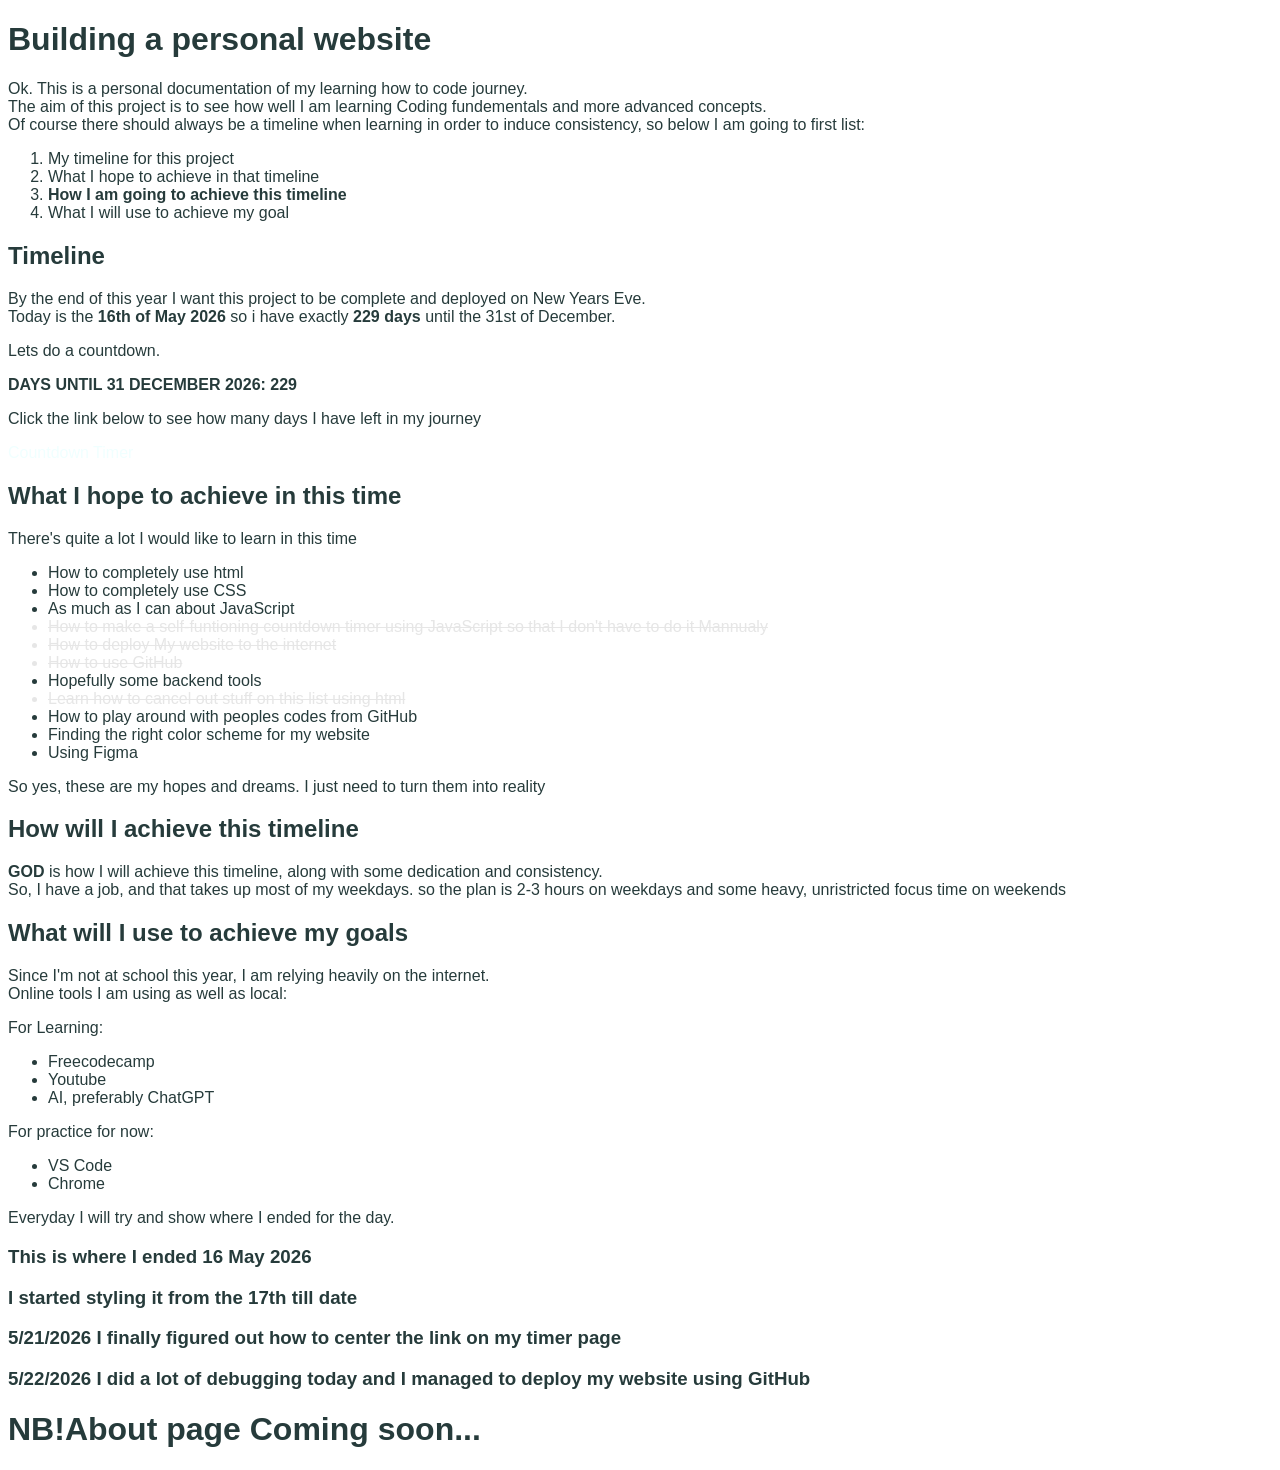
<file: index.html>
<!DOCTYPE html>
<html lang="en"> 
<head>
    <meta charset="UTF-8">
    <meta name="viewport" content="width=device-width, initial-scale=1.0">
    <title>Ocean.dev</title>
    <link rel="stylesheet" href="style.css">
</head>
<body>
<h1>Building a personal website </h1> 
<p>Ok. This is a personal documentation of my learning how to code journey.<br>The aim of this project is to see how well I am learning Coding fundementals and more advanced concepts.<br>Of course there should always be a timeline when learning in order to induce consistency, so below I am going to first list:<b></b> 
    <ol>
        <li>My timeline for this project</li>
        <li>What I hope to achieve in that timeline</li>
        <li><strong>How I am going to achieve this timeline</strong></li>
        <li>What I will use to achieve my goal</li>

    
    </ol>  
    <section>
        <h2>Timeline</h2>
        <p>By the end of this year I want this project to be complete and deployed on New Years Eve.<br>Today is the <strong>16th of May 2026</strong> so i have exactly <strong>229 days </strong>until the 31st of December. </p>
        <p>Lets do a countdown.</p>
        <p><strong>DAYS UNTIL 31 DECEMBER 2026: 229</strong></p>
        <P>Click the link below to see how many days I have left in my journey</P>
        <a href="countdown-timer/timer.html">Countdown Timer</a>
    </section>
    <section>
        <h2>What I hope to achieve in this time</h2>
        <p>There's quite a lot I would like to learn in this time</p>
        <ul>
            <li>How to completely use html</li>
            <li>How to completely use CSS</li>
            <li>As much as I can about JavaScript</li>
            <li class="done">How to make a self-funtioning countdown timer using JavaScript so that I don't have to do it Mannualy</li>
            <li class="done">How to deploy My website to the internet</li>
            <li class="done">How to use GitHub</li>
            <li>Hopefully some backend tools</li>
            <li class="done">Learn how to cancel out stuff on this list using html</li>
            <li>How to play around with peoples codes from GitHub</li>
            <li>Finding the right color scheme for my website</li>
            <li>Using Figma</li>

            
        </ul>
        <p>So yes, these are my hopes and dreams. I just need to turn them into reality</p>
    </section>
    <section>
        <h2>How will I achieve this timeline</h2>
        <p><strong>GOD</strong> is how I will achieve this timeline, along with some dedication and consistency.<br>So, I have a job, and that takes up most of my weekdays. so the plan is 2-3 hours on weekdays and some heavy, unristricted focus time on weekends</p>
    </section>
    <section>
        <h2>What will I use to achieve my goals</h2>
        <p>Since I'm not at school this year, I am relying heavily on the internet.<br>Online tools I am using as well as local:</p>
        <p>For Learning:</p>
        <ul>
            <li>Freecodecamp</li>
            <li>Youtube</li>
            <li>AI, preferably ChatGPT</li>
        </ul>
        <p>For practice for now:</p>   
        <ul><li>VS Code</li>
            <li>Chrome</li>
        </ul>
    </section>
    <p>Everyday I will try and show where I ended for the day.</p>
    <h3>This is where I ended 16 May 2026</h3>
    <h3>I started styling it from the 17th till date</h3>
    <h3>5/21/2026  I finally  figured out how to center the link on my timer page</h3>
    <h3>5/22/2026  I did a lot of debugging today and I managed to deploy my website using GitHub</h3>

    <h1>NB!About page Coming soon...</h1>
</body>
</html>
</file>
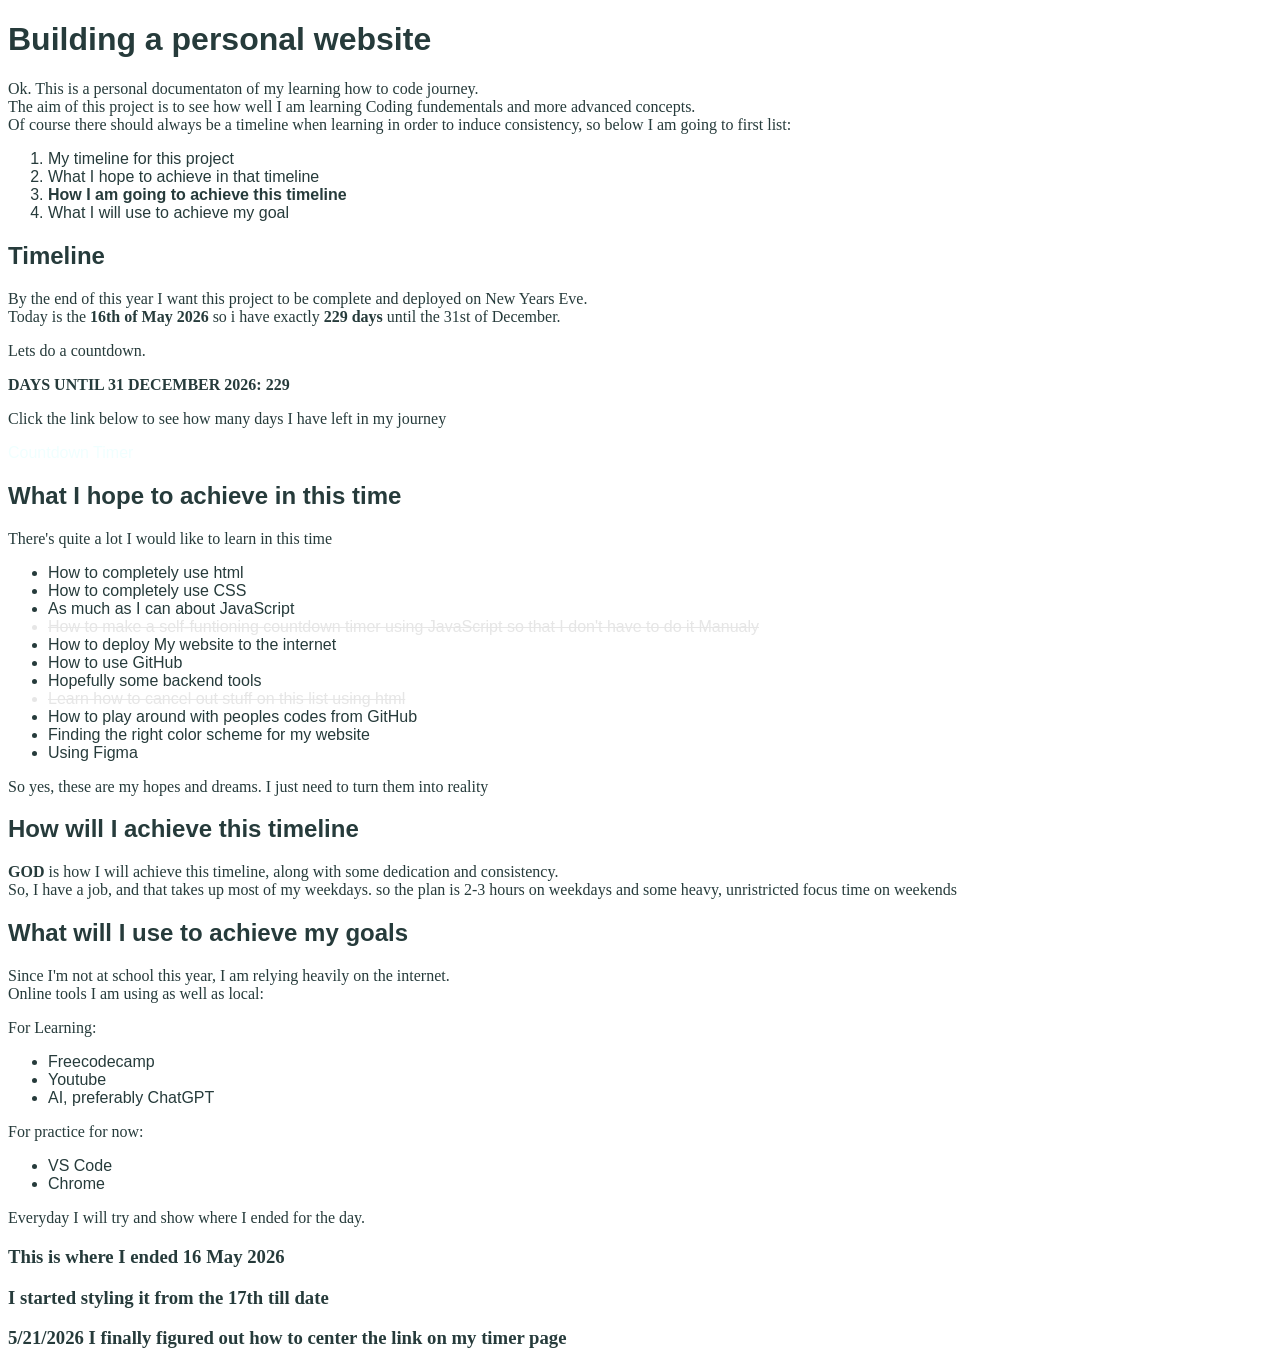
<file: Phenyo's Personal website/index.html>
<!DOCTYPE html>
<html lang="en"> 
<head>
    <meta charset="UTF-8">
    <meta name="viewport" content="width=device-width, initial-scale=1.0">
    <title>Phenyo's Personal Page</title>
    <link rel="stylesheet" href="style.css">
</head>
<body>
<h1>Building a personal website </h1> 
<p>Ok. This is a personal documentaton of my learning how to code journey.<br>The aim of this project is to see how well I am learning Coding fundementals and more advanced concepts.<br>Of course there should always be a timeline when learning in order to induce consistency, so below I am going to first list:<b></b> 
    <ol>
        <li>My timeline for this project</li>
        <li>What I hope to achieve in that timeline</li>
        <li><strong>How I am going to achieve this timeline</strong></li>
        <li>What I will use to achieve my goal</li>

    
    </ol>  
    <section>
        <h2>Timeline</h2>
        <p>By the end of this year I want this project to be complete and deployed on New Years Eve.<br>Today is the <strong>16th of May 2026</strong> so i have exactly <strong>229 days </strong>until the 31st of December. </p>
        <p>Lets do a countdown.</p>
        <p><strong>DAYS UNTIL 31 DECEMBER 2026: 229</strong></p>
        <P>Click the link below to see how many days I have left in my journey</P>
        <a href="Countdown-Timer/timer.html">Countdown Timer</a>
    </section>
    <section>
        <h2>What I hope to achieve in this time</h2>
        <p>There's quite a lot I would like to learn in this time</p>
        <ul>
            <li>How to completely use html</li>
            <li>How to completely use CSS</li>
            <li>As much as I can about JavaScript</li>
            <li class="done">How to make a self-funtioning countdown timer using JavaScript so that I don't have to do it Manualy</li>
            <li>How to deploy My website to the internet</li>
            <li>How to use GitHub</li>
            <li>Hopefully some backend tools</li>
            <li class="done">Learn how to cancel out stuff on this list using html</li>
            <li>How to play around with peoples codes from GitHub</li>
            <li>Finding the right color scheme for my website</li>
            <li>Using Figma</li>

            
        </ul>
        <p>So yes, these are my hopes and dreams. I just need to turn them into reality</p>
    </section>
    <section>
        <h2>How will I achieve this timeline</h2>
        <p><strong>GOD</strong> is how I will achieve this timeline, along with some dedication and consistency.<br>So, I have a job, and that takes up most of my weekdays. so the plan is 2-3 hours on weekdays and some heavy, unristricted focus time on weekends</p>
    </section>
    <section>
        <h2>What will I use to achieve my goals</h2>
        <p>Since I'm not at school this year, I am relying heavily on the internet.<br>Online tools I am using as well as local:</p>
        <p>For Learning:</p>
        <ul>
            <li>Freecodecamp</li>
            <li>Youtube</li>
            <li>AI, preferably ChatGPT</li>
        </ul>
        <p>For practice for now:</p>   
        <ul><li>VS Code</li>
            <li>Chrome</li>
        </ul>
    </section>
    <p>Everyday I will try and show where I ended for the day.</p>
    <h3>This is where I ended 16 May 2026</h3>
    <h3>I started styling it from the 17th till date</h3>
    <h3>5/21/2026  I finally  figured out how to center the link on my timer page</h3>
</body>
</html>
</file>
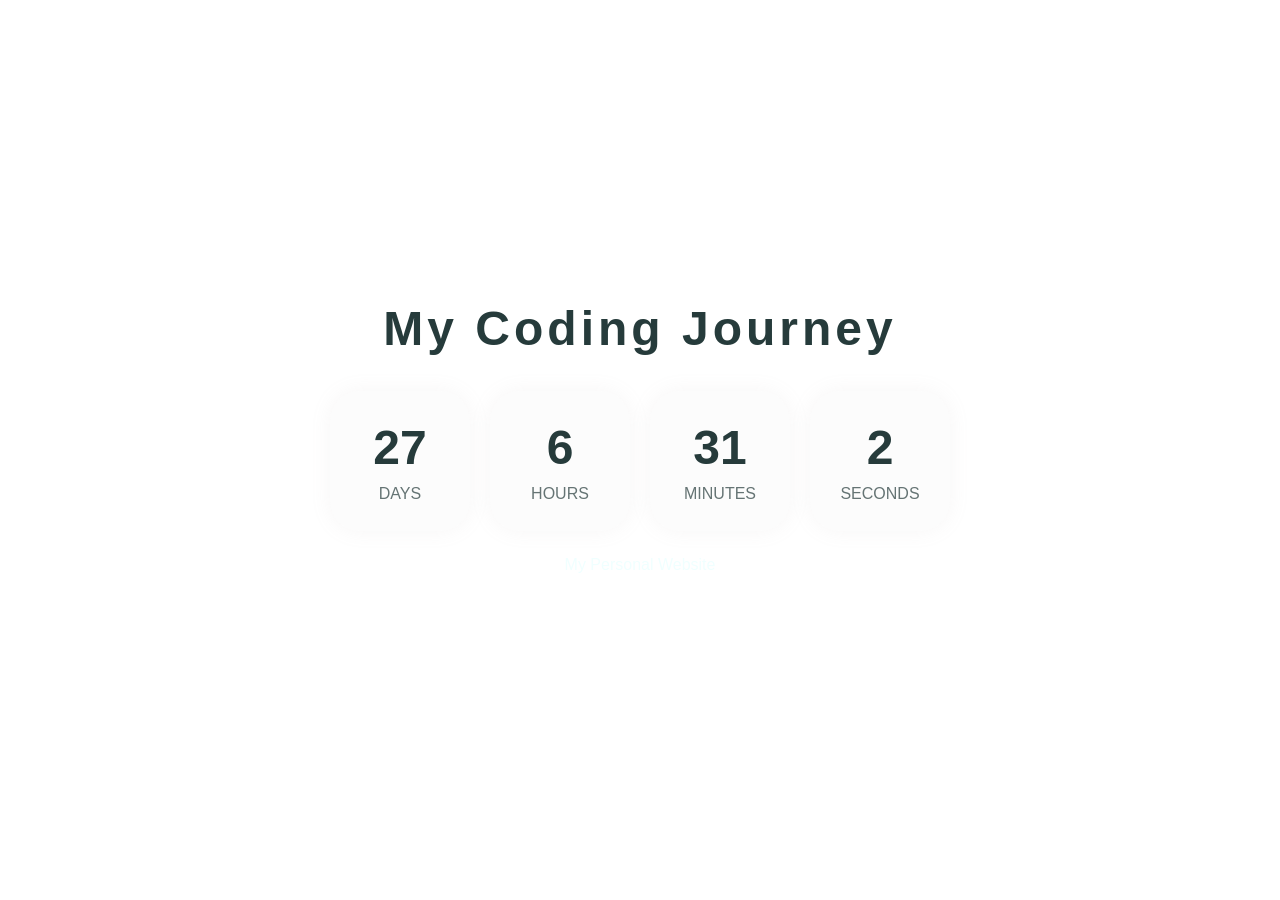
<file: Phenyo's Personal website/countdown-timer/index.html>
<!DOCTYPE html>
<html lang="en">
<head>
    <meta charset="UTF-8">
    <meta name="viewport" content="width=device-width, initial-scale=1.0">
    <title>Aesthetic Timer</title>
    <link rel="stylesheet" href="style.css">
</head>
<body>

 <div class="main">
    <div class="container">
        <h1>My Coding Journey</h1>

        <div class="timer">

            <div class="time-box">
                <span id="days">00</span>
                <p>DAYS</p>
            </div>

            <div class="time-box">
                <span id="hours">00</span>
                <p>HOURS</p>
            </div>

            <div class="time-box">
                <span id="minutes">00</span>
                <P>MINUTES</P>
            </div>

            <div class="time-box">
                <span id="seconds">00</span>
                <p>SECONDS</p>
            </div>
        </div>
        <div class="link">
                <a href="../index.html">My Personal Website</a>
               </div>
    </div>
    </div>
      
    
  <script src="script.js"></script>
</body>
</html>
</file>
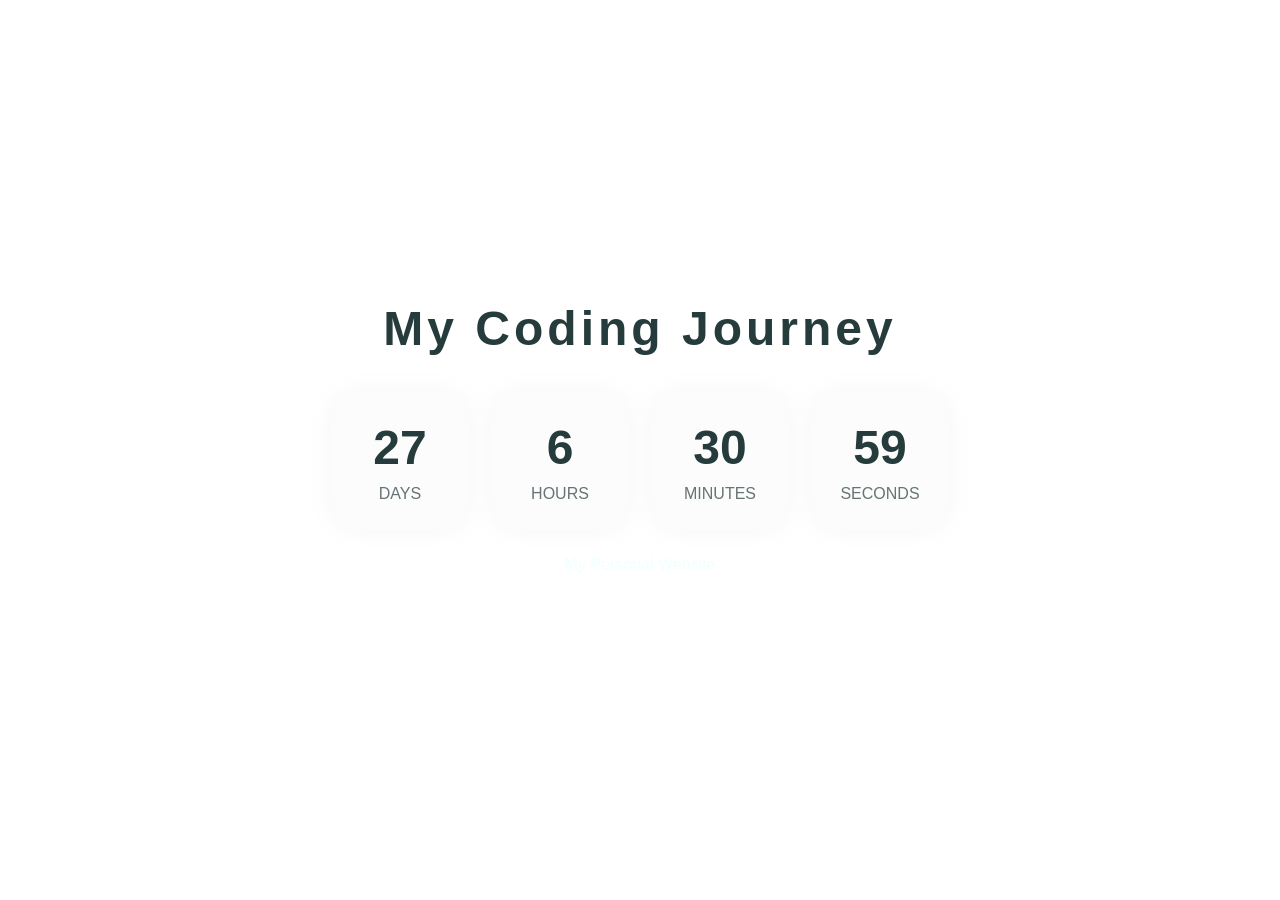
<file: countdown-timer/timer.html>
<!DOCTYPE html>
<html lang="en">
<head>
    <meta charset="UTF-8">
    <meta name="viewport" content="width=device-width, initial-scale=1.0">
    <title>Aesthetic Timer</title>
    <link rel="stylesheet" href="timer.css">
</head>
<body>

 <div class="main">
    <div class="container">
        <h1>My Coding Journey</h1>

        <div class="timer">

            <div class="time-box">
                <span id="days">00</span>
                <p>DAYS</p>
            </div>

            <div class="time-box">
                <span id="hours">00</span>
                <p>HOURS</p>
            </div>

            <div class="time-box">
                <span id="minutes">00</span>
                <P>MINUTES</P>
            </div>

            <div class="time-box">
                <span id="seconds">00</span>
                <p>SECONDS</p>
            </div>
        </div>
        <div class="link">
                <a href="../index.html">My Personal Website</a>
               </div>
    </div>
    </div>
      
    
  <script src="timer.js"></script>
</body>
</html>
</file>
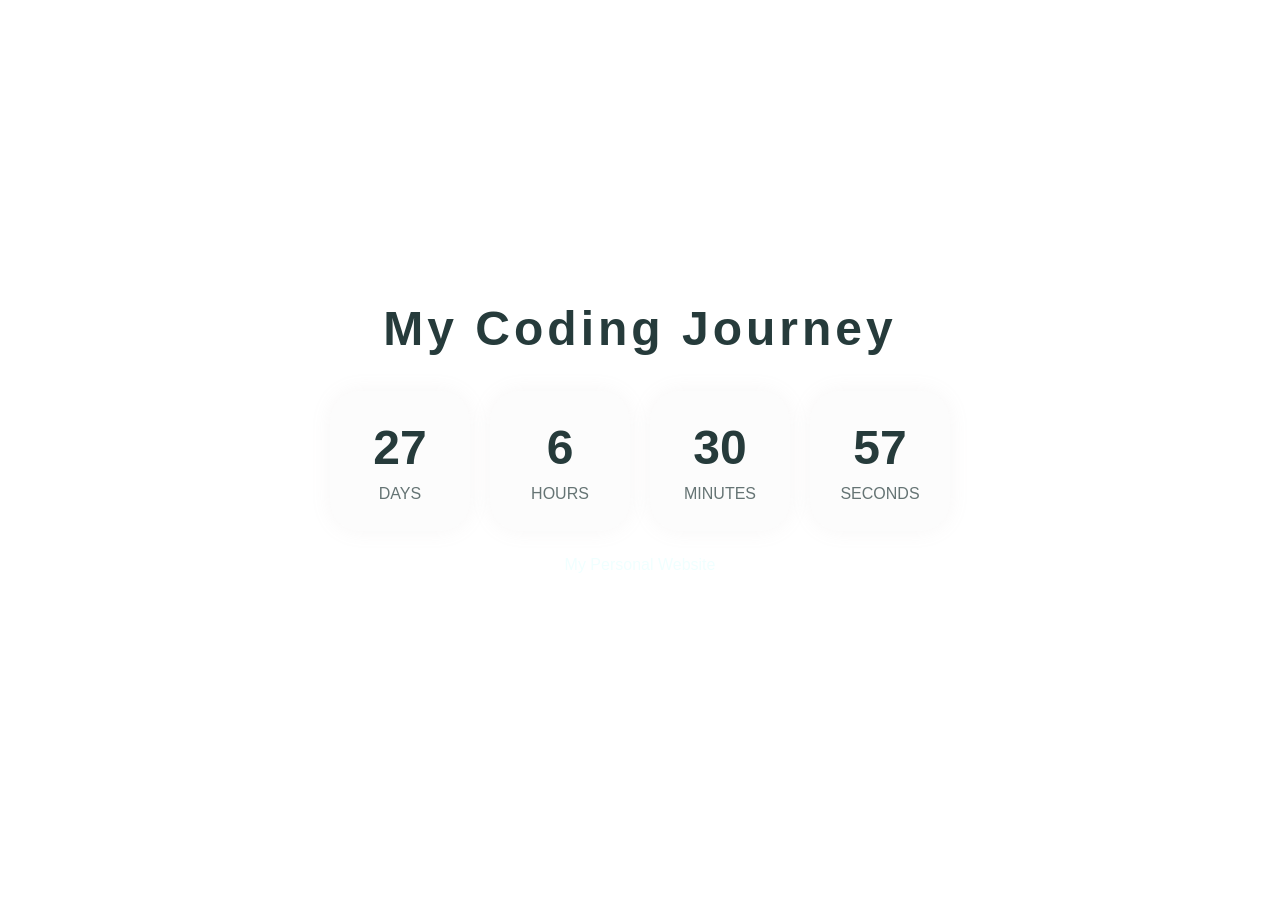
<file: Phenyo's Personal website/countdown-timer/timer.html>
<!DOCTYPE html>
<html lang="en">
<head>
    <meta charset="UTF-8">
    <meta name="viewport" content="width=device-width, initial-scale=1.0">
    <title>Aesthetic Timer</title>
    <link rel="stylesheet" href="style.css">
</head>
<body>

 <div class="main">
    <div class="container">
        <h1>My Coding Journey</h1>

        <div class="timer">

            <div class="time-box">
                <span id="days">00</span>
                <p>DAYS</p>
            </div>

            <div class="time-box">
                <span id="hours">00</span>
                <p>HOURS</p>
            </div>

            <div class="time-box">
                <span id="minutes">00</span>
                <P>MINUTES</P>
            </div>

            <div class="time-box">
                <span id="seconds">00</span>
                <p>SECONDS</p>
            </div>
        </div>
        <div class="link">
                <a href="../index.html">My Personal Website</a>
               </div>
    </div>
    </div>
      
    
  <script src="script.js"></script>
</body>
</html>
</file>
<file: style.css>
body{background: linear-gradient(
135deg,
 rgb(102, 100, 100)
 
);
color: rgb(38, 59, 59);
font-family: 'Segoe UI', Tahoma, Geneva, Verdana, sans-serif;
}


a{
    color: azure;
    font-family: 'Segoe UI', Tahoma, Geneva, Verdana, sans-serif;
    font-display: block;  
    text-decoration: none; 
}

a:hover{
    color: #000;
    text-decoration: underline;
}


.done{
    text-decoration: line-through;
    color: gainsboro;
    opacity: 0.7;
}
</file>
<file: Phenyo's Personal website/style.css>
body{background: linear-gradient(
135deg,
 rgb(102, 100, 100)
 
);
color: rgb(38, 59, 59);
}
  h1{
    font-family: 'Trebuchet MS', 'Lucida Sans Unicode', 'Lucida Grande', 'Lucida Sans', Arial, sans-serif;
}  

h2{
    font-family: 'Franklin Gothic Medium', 'Arial Narrow', Arial, sans-serif;
}

p{
font-family: fantasy;
}

a{
    color: azure;
    font-family: 'Segoe UI', Tahoma, Geneva, Verdana, sans-serif;
    font-display: block;  
    text-decoration: none; 
}

a:hover{
    color: #000;
}

h3{
    font-family: cursive;
}

li{
    font-family: Verdana, Geneva, Tahoma, sans-serif;
}

.done{
    text-decoration: line-through;
    color: gainsboro;
    opacity: 0.7;
}
</file>
<file: Phenyo's Personal website/countdown-timer/style.css>
*  {
    margin:0;
    padding:0;
    box-sizing:border-box;
    font-family:'Segoe UI', 'Segoe UI', Tahoma, Geneva, Verdana, sans-serif;
}
body{background: linear-gradient(
135deg,
 gray
 
);
color: rgb(38, 59, 59);
overflow: hidden;
}
    
.main{height:100vh;
    display:flex;
    justify-content:center;
    align-items:center;

}

.container{text-align:center;
}

h1{font-size: 3rem;
    margin-bottom: 35px;
    letter-spacing: 4px;
}

.timer{
    display:flex;
    gap: 20px;
    flex-wrap: wrap;
    justify-content: center;
}

.time-box{width: 140px;
    height: 140px;
    border-radius: 30px;
    background: rgba(225,225,225,0.1);
    backdrop-filter: blur(10px);
    display: flex;
    flex-direction: column;
    justify-content: center;
    align-items: center;
    box-shadow: 0 0 20px rgba(173, 163, 163, 0.1);
    transition: 0.3s;
}

.time-box:hover{
    transform: translateY(-5px);
    box-shadow: 0 0 30px rgba(173, 163, 163, 0.2);
}

.time-box span{
    font-size: 3rem;
    font-weight: bold;
}

.time-box p{
    margin-top: 10px;
    opacity: 0.7;
}

.link{
    margin: 25px auto ;
    width: 50%;

}

a{
    color: azure;
    font-family: 'Segoe UI', Tahoma, Geneva, Verdana, sans-serif;
    font-display: block; 
    text-decoration: none;     
}

a:hover{
    color: #000;
}
</file>
<file: countdown-timer/timer.css>
*  {
    margin:0;
    padding:0;
    box-sizing:border-box;
    font-family:'Segoe UI', 'Segoe UI', Tahoma, Geneva, Verdana, sans-serif;
}
body{background: linear-gradient(
135deg,
 gray
 
);
color: rgb(38, 59, 59);

}
    
.main{height:100vh;
    display:flex;
    justify-content:center;
    align-items:center;

}

.container{text-align:center;
}

h1{font-size: 3rem;
    margin-bottom: 35px;
    letter-spacing: 4px;
}

.timer{
    display:flex;
    gap: 20px;
    flex-wrap: wrap;
    justify-content: center;
}

.time-box{width: 140px;
    height: 140px;
    border-radius: 30px;
    background: rgba(225,225,225,0.1);
    backdrop-filter: blur(10px);
    display: flex;
    flex-direction: column;
    justify-content: center;
    align-items: center;
    box-shadow: 0 0 20px rgba(173, 163, 163, 0.1);
    transition: 0.3s;
}

.time-box:hover{
    transform: translateY(-5px);
    box-shadow: 0 0 30px rgba(173, 163, 163, 0.2);
}

.time-box span{
    font-size: 3rem;
    font-weight: bold;
}

.time-box p{
    margin-top: 10px;
    opacity: 0.7;
}

.link{
    margin: 25px auto ;
    width: 50%;

}

a{
    color: azure;
    font-family: 'Segoe UI', Tahoma, Geneva, Verdana, sans-serif;
    font-display: block; 
    text-decoration: none;     
}

a:hover{
    color: #000;
    text-decoration: underline;
}
</file>
